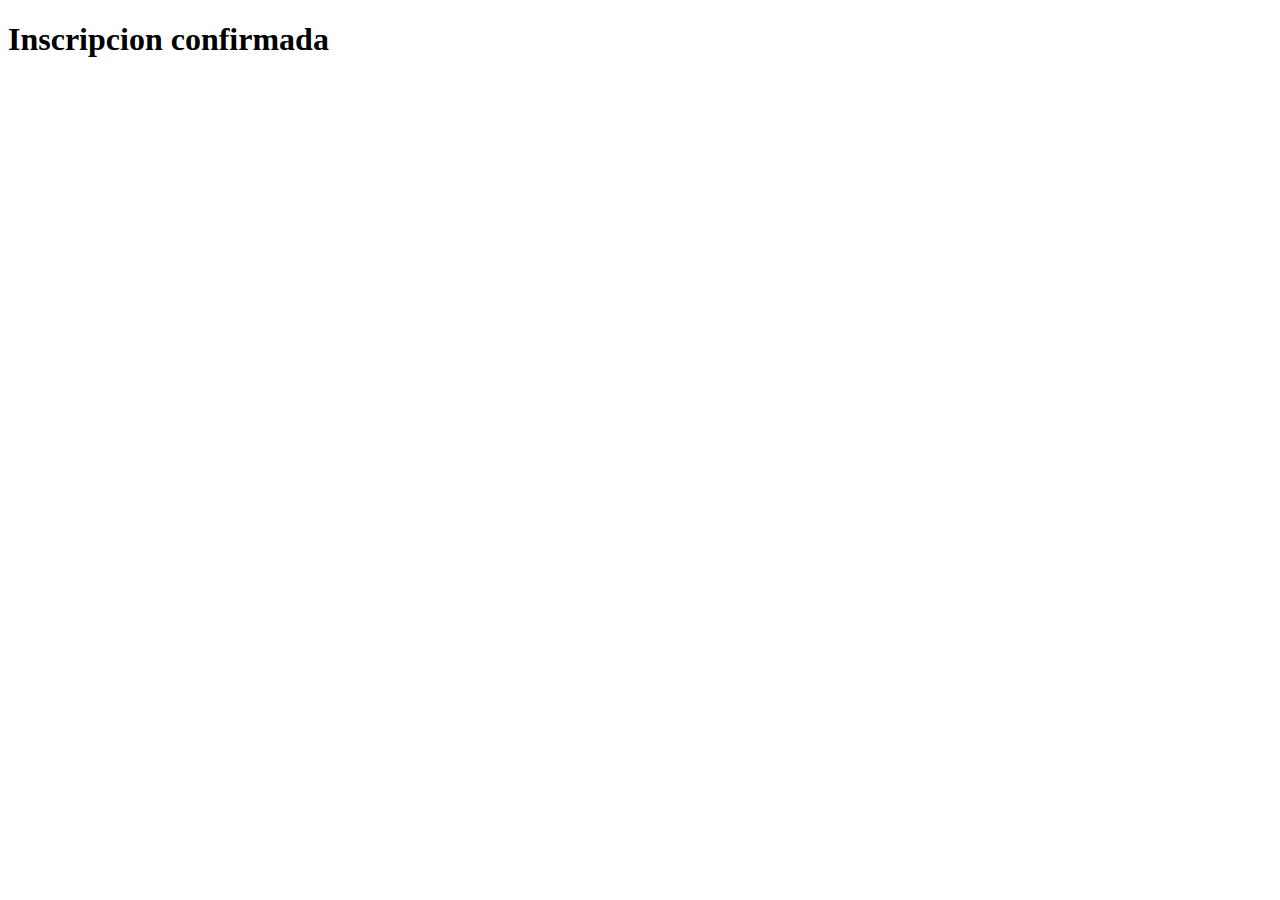
<file: retroWebSite_/inscripciones.html>
<!DOCTYPE html>
<html lang="en">
<head>
    <meta charset="UTF-8">
    <meta http-equiv="X-UA-Compatible" content="IE=edge">
    <meta name="viewport" content="width=device-width, initial-scale=1.0">

    <title>Inscripciones</title>
</head>
<body>
    <header></header>
    <main>
        <h1>Inscripcion confirmada</h1>
    </main>
    <footer></footer>
</body>
</html>
</file>
